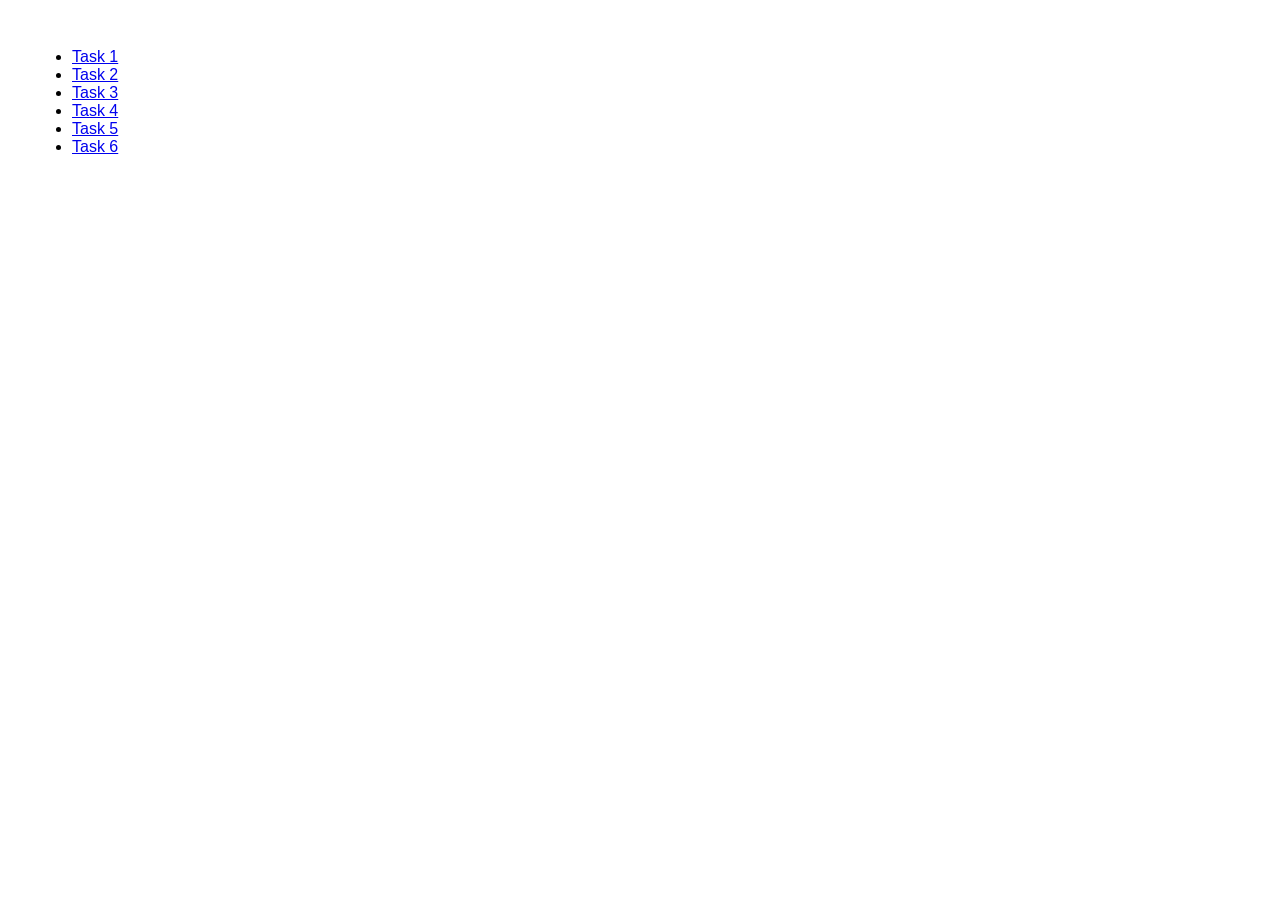
<file: index.html>
<!DOCTYPE html>
<html lang="en">
  <head>
    <meta charset="UTF-8" />
    <meta name="viewport" content="width=device-width, initial-scale=1.0" />
    <title>goit-js-hw-07</title>
    <link rel="stylesheet" href="./css/common.css" />
  </head>
  <body>
    <ul>
      <li><a href="./task-1.html">Task 1</a></li>
      <li><a href="./task-2.html">Task 2</a></li>
      <li><a href="./task-3.html">Task 3</a></li>
      <li><a href="./task-4.html">Task 4</a></li>
      <li><a href="./task-5.html">Task 5</a></li>
      <li><a href="./task-6.html">Task 6</a></li>
    </ul>
  </body>
</html>
</file>
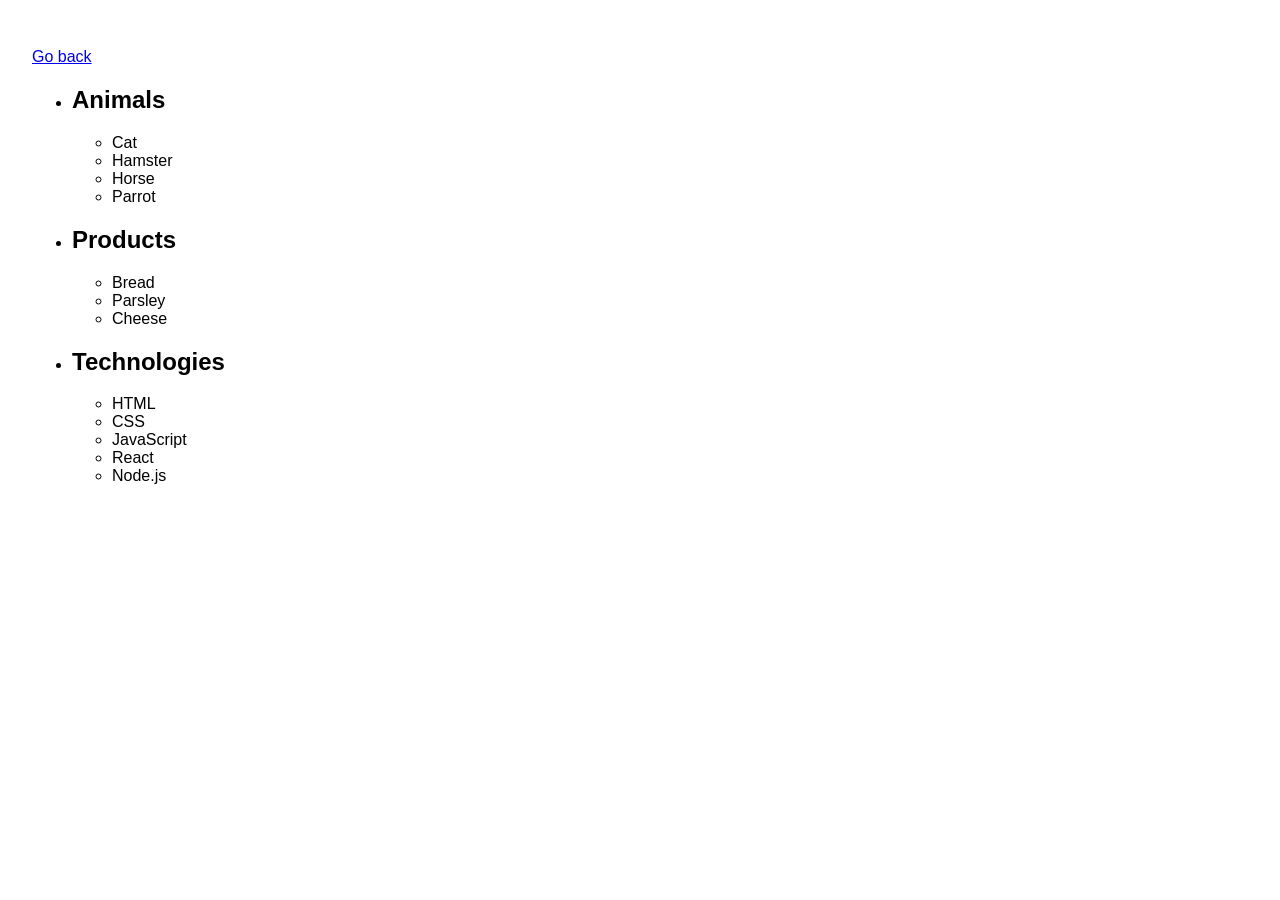
<file: task-1.html>
<!DOCTYPE html>
<html lang="en">
  <head>
    <meta charset="UTF-8" />
    <meta name="viewport" content="width=device-width, initial-scale=1.0" />
    <title>Task 1</title>
    <link rel="stylesheet" href="./css/common.css" />
  </head>
  <body>
    <p><a href="./index.html">Go back</a></p>

    <ul id="categories">
      <li class="item">
        <h2>Animals</h2>
        <ul>
          <li>Cat</li>
          <li>Hamster</li>
          <li>Horse</li>
          <li>Parrot</li>
        </ul>
      </li>
      <li class="item">
        <h2>Products</h2>
        <ul>
          <li>Bread</li>
          <li>Parsley</li>
          <li>Cheese</li>
        </ul>
      </li>
      <li class="item">
        <h2>Technologies</h2>
        <ul>
          <li>HTML</li>
          <li>CSS</li>
          <li>JavaScript</li>
          <li>React</li>
          <li>Node.js</li>
        </ul>
      </li>
    </ul>

    <script src="./js/task-1.js"></script>
  </body>
</html>
</file>
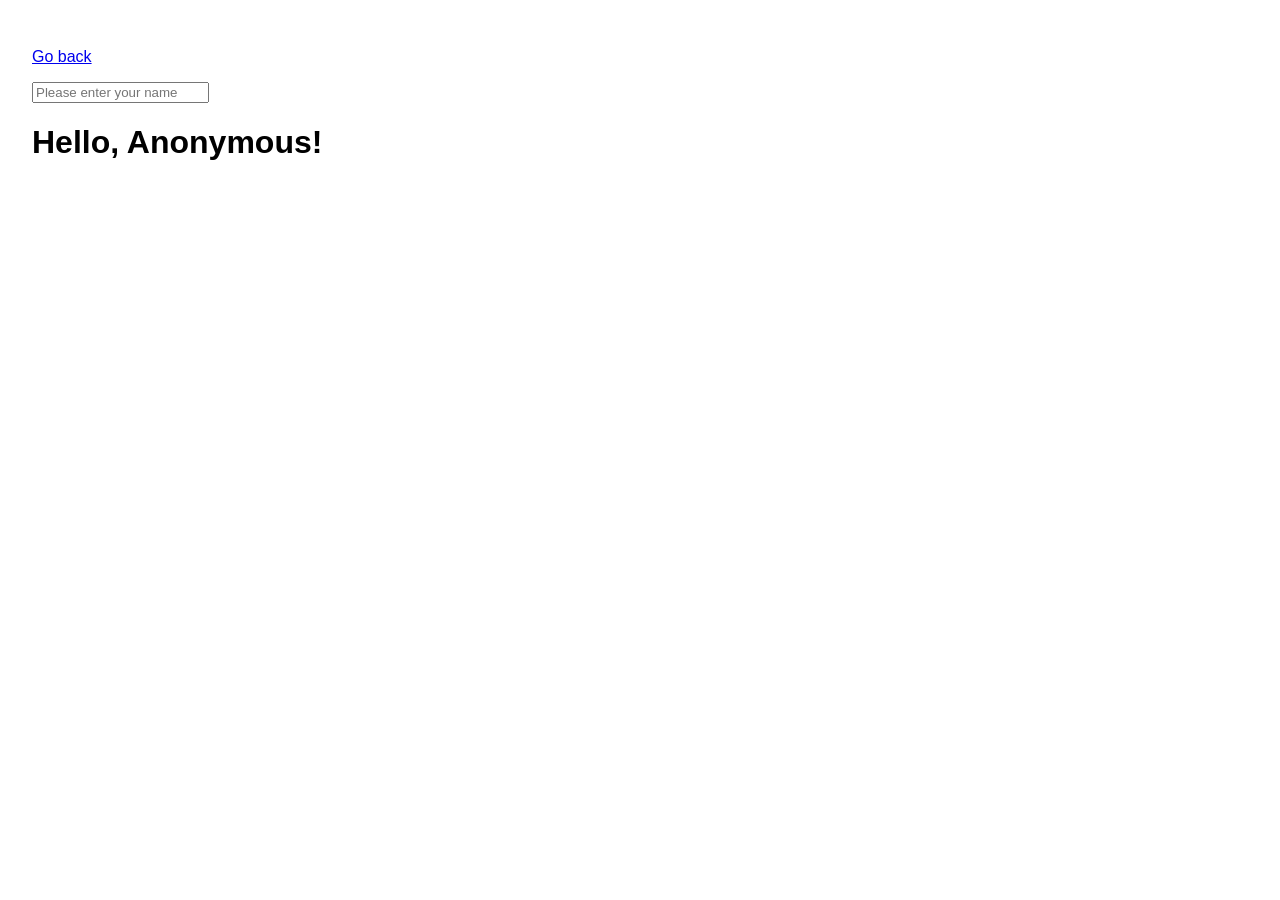
<file: task-3.html>
<!DOCTYPE html>
<html lang="en">
  <head>
    <meta charset="UTF-8" />
    <meta name="viewport" content="width=device-width, initial-scale=1.0" />
    <title>Task 3</title>
    <link rel="stylesheet" href="./css/common.css" />
  </head>
  <body>
    <p><a href="./index.html">Go back</a></p>

    <input type="text" id="name-input" placeholder="Please enter your name" />
    <h1>Hello, <span id="name-output">Anonymous</span>!</h1>

    <script src="./js/task-3.js"></script>
  </body>
</html>
</file>
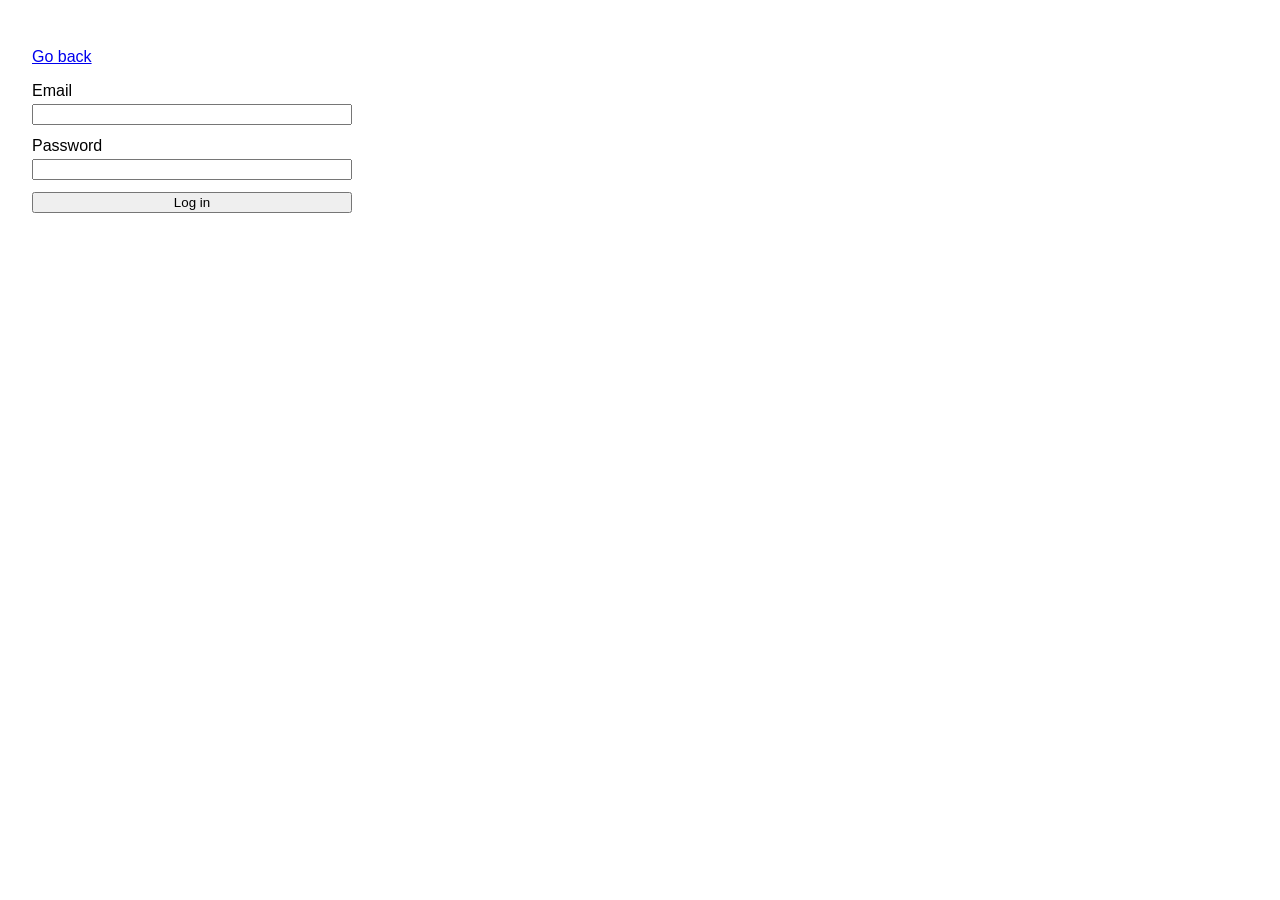
<file: task-4.html>
<!DOCTYPE html>
<html lang="en">
  <head>
    <meta charset="UTF-8" />
    <meta name="viewport" content="width=device-width, initial-scale=1.0" />
    <title>Task 4</title>
    <link rel="stylesheet" href="./css/common.css" />
  </head>
  <body>
    <p><a href="./index.html">Go back</a></p>

    <form class="login-form">
      <label>
        Email
        <input type="email" name="email" />
      </label>
      <label>
        Password
        <input type="password" name="password" />
      </label>
      <button type="submit">Log in</button>
    </form>

    <script src="./js/task-4.js"></script>
  </body>
</html>
</file>
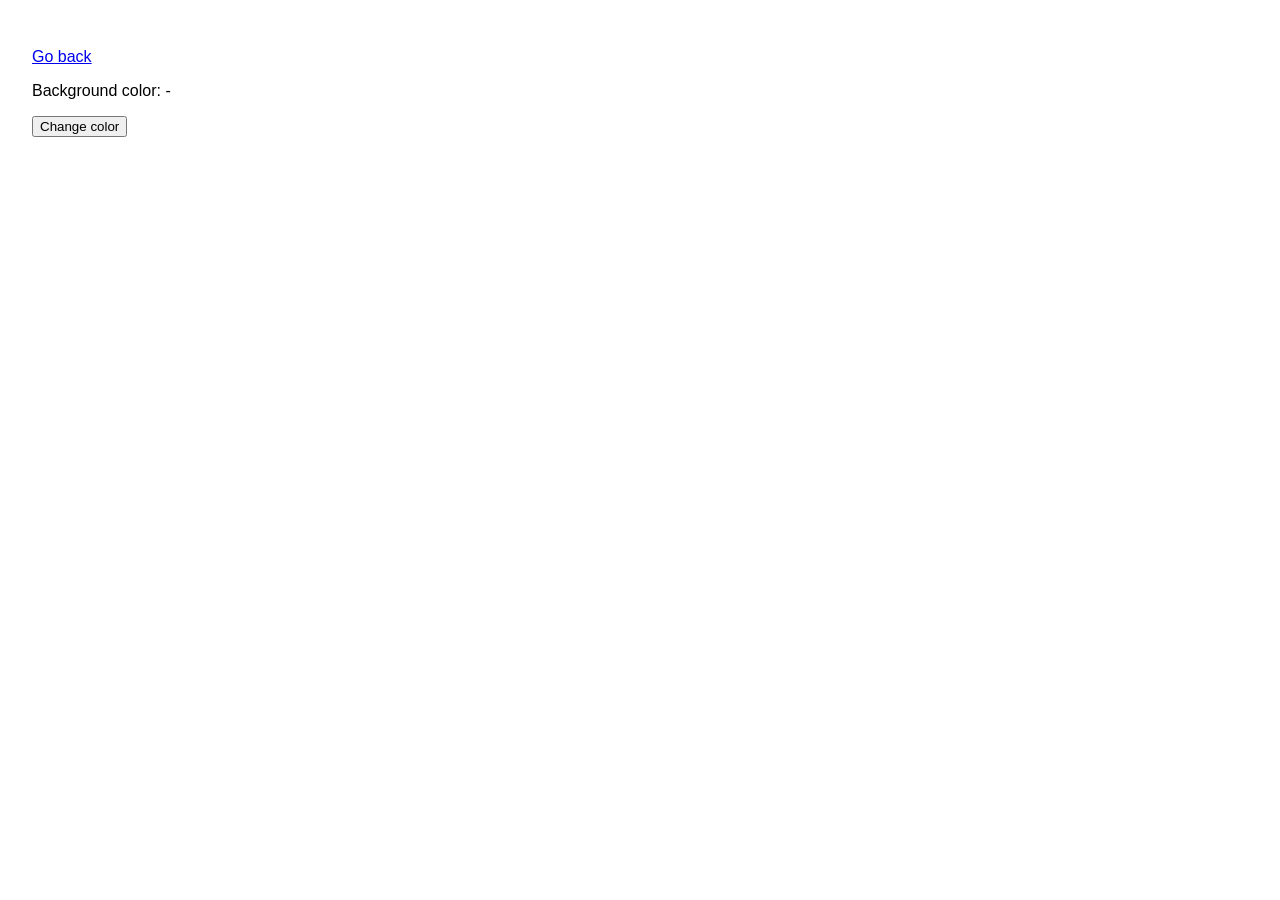
<file: task-5.html>
<!DOCTYPE html>
<html lang="en">
  <head>
    <meta charset="UTF-8" />
    <meta name="viewport" content="width=device-width, initial-scale=1.0" />
    <title>Task 5</title>
    <link rel="stylesheet" href="./css/common.css" />
  </head>
  <body>
    <p><a href="./index.html">Go back</a></p>

    <div class="widget">
      <p>Background color: <span class="color">-</span></p>
      <button type="button" class="change-color">Change color</button>
    </div>

    <script src="./js/task-5.js"></script>
  </body>
</html>
</file>
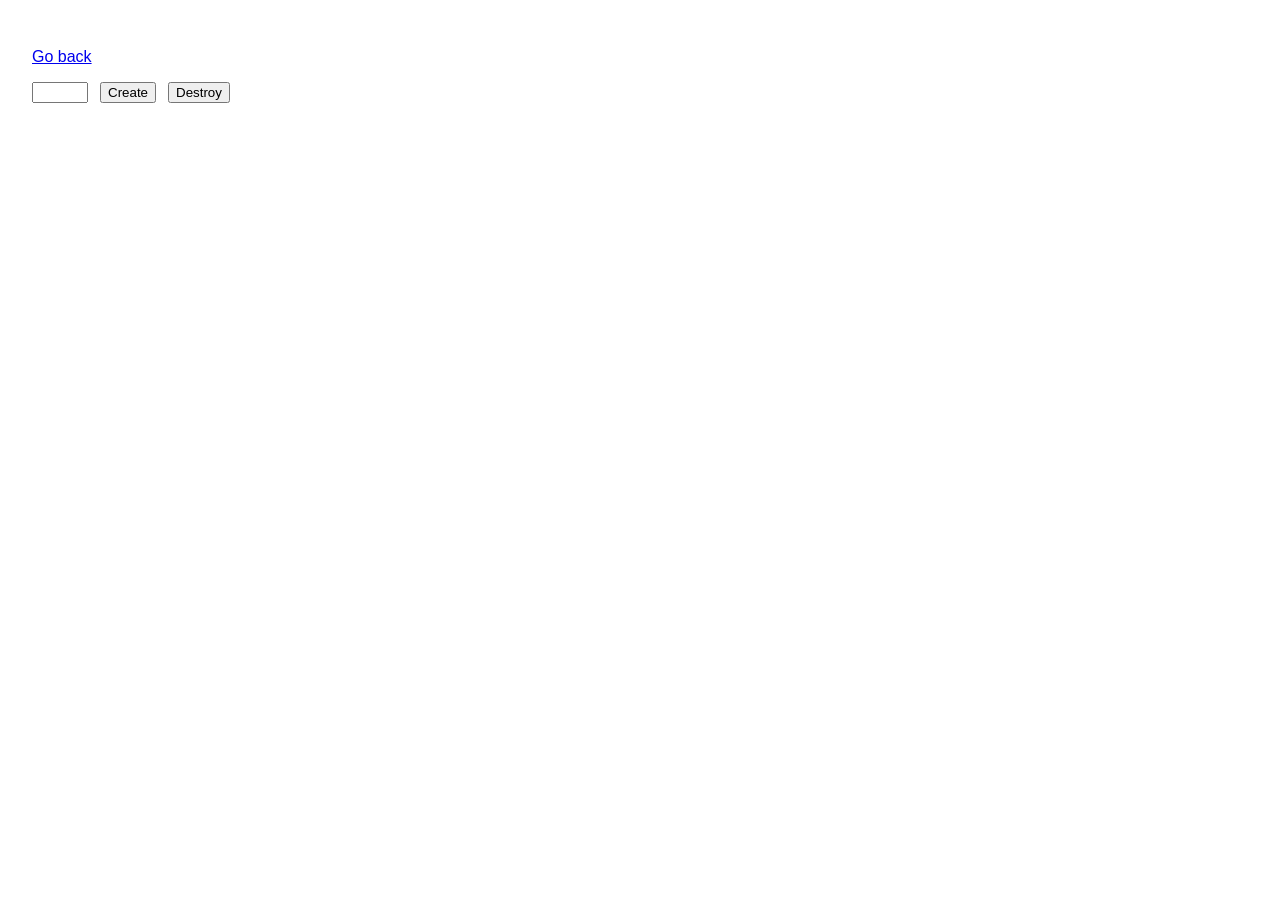
<file: task-6.html>
<!DOCTYPE html>
<html lang="en">
  <head>
    <meta charset="UTF-8" />
    <meta name="viewport" content="width=device-width, initial-scale=1.0" />
    <title>Task 6</title>
    <link rel="stylesheet" href="./css/common.css" />
  </head>
  <body>
    <p><a href="./index.html">Go back</a></p>

    <div id="controls">
      <input type="number" min="1" max="100" step="1" />
      <button type="button" data-create>Create</button>
      <button type="button" data-destroy>Destroy</button>
    </div>

    <div id="boxes"></div>

    <script src="./js/task-6.js"></script>
  </body>
</html>
</file>
<file: css/common.css>
body {
  font-family: Arial, sans-serif;
  padding: 24px;
}

img {
  display: block;
  max-width: 100%;
  height: auto;
}

.gallery {
  display: flex;
  gap: 24px;
  flex-wrap: wrap;
  list-style: none;
  padding: 0;
  margin: 0;
}

.gallery-item {
  width: 360px;
}

.gallery-image {
  width: 100%;
  height: 240px;
  object-fit: cover;
}

.login-form {
  display: flex;
  flex-direction: column;
  gap: 12px;
  width: 320px;
}

.login-form label {
  display: flex;
  flex-direction: column;
  gap: 4px;
}

#controls {
  display: flex;
  gap: 12px;
  margin-bottom: 24px;
}

#boxes {
  display: flex;
  gap: 8px;
  flex-wrap: wrap;
  align-items: flex-start;
}
</file>
